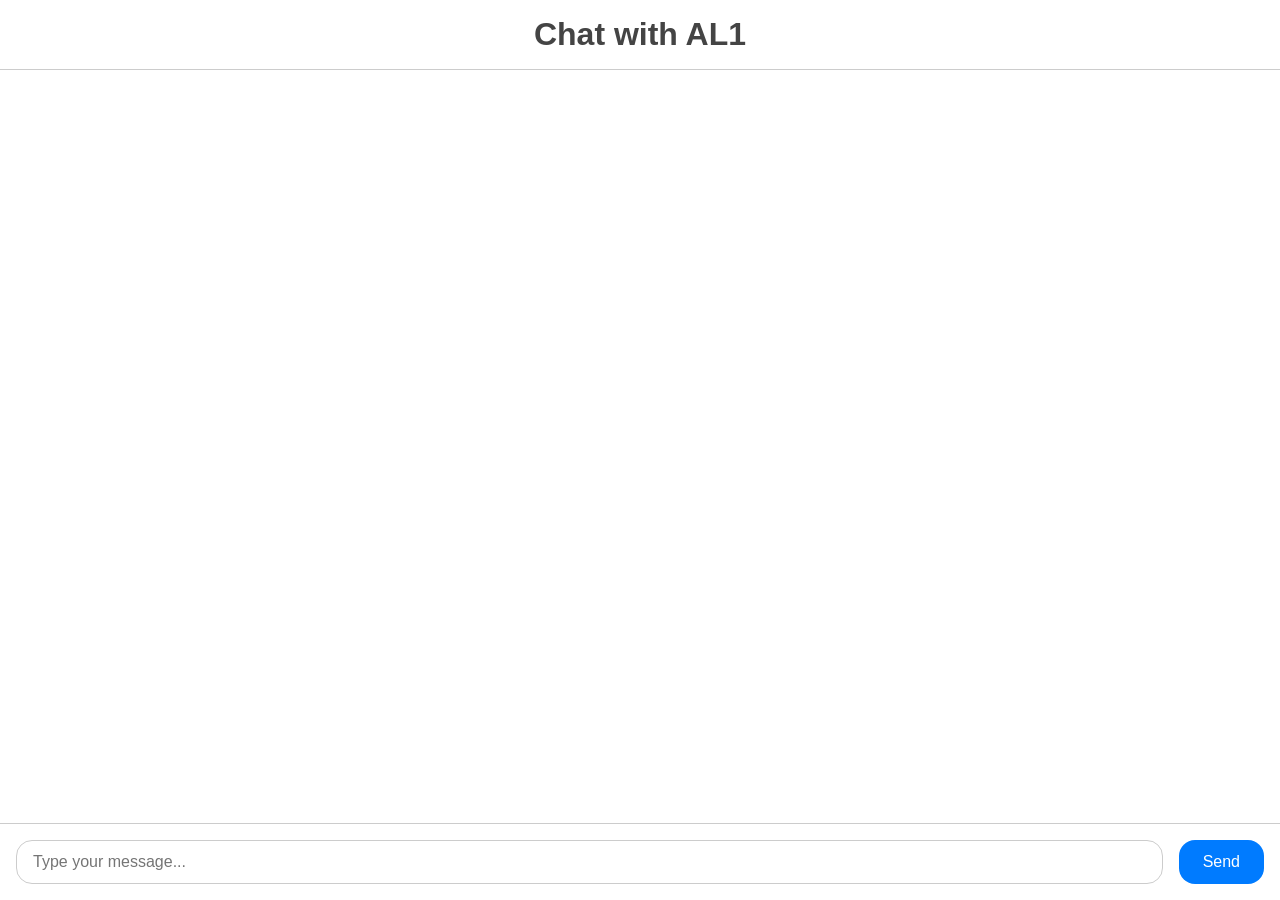
<file: wiki_ai/templates/index.html>
<!DOCTYPE html>
<html lang="en">
<head>
  <meta charset="UTF-8" />
  <title>Chat with AL1</title>
  <style>
    body {
      margin: 0;
      padding: 0;
      font-family: "Segoe UI", Tahoma, Geneva, Verdana, sans-serif;
      background-color: #f7f7f8;
      display: flex;
      flex-direction: column;
      height: 100vh;
    }

    h1 {
      text-align: center;
      padding: 1rem;
      color: #444;
      background-color: #ffffff;
      margin: 0;
      border-bottom: 1px solid #ccc;
    }

    .chat-box {
      flex: 1;
      overflow-y: auto;
      padding: 1rem;
      background-color: #fff;
      display: flex;
      flex-direction: column;
      gap: 0.75rem;
    }

    .message {
      max-width: 75%;
      padding: 0.75rem 1rem;
      border-radius: 1rem;
      font-size: 1rem;
      line-height: 1.4;
      word-wrap: break-word;
    }

    .user {
      align-self: flex-end;
      background-color: #d1e7ff;
      color: #003366;
    }

    .assistant {
      align-self: flex-start;
      background-color: #e9ecef;
      color: #212529;
    }

    .typing::after {
      content: "⠋";
      font-size: 1.2rem;
      animation: dots 1s steps(5, end) infinite;
      margin-left: 5px;
    }

    @keyframes dots {
      0% { content: "⠋"; }
      20% { content: "⠙"; }
      40% { content: "⠹"; }
      60% { content: "⠸"; }
      80% { content: "⠼"; }
      100% { content: "⠴"; }
    }

    form {
      display: flex;
      padding: 1rem;
      background-color: #ffffff;
      border-top: 1px solid #ccc;
    }

    input[type="text"] {
      flex: 1;
      padding: 0.75rem 1rem;
      border-radius: 1rem;
      border: 1px solid #ccc;
      font-size: 1rem;
    }

    button {
      margin-left: 1rem;
      padding: 0.75rem 1.5rem;
      border: none;
      background-color: #007bff;
      color: #fff;
      border-radius: 1rem;
      cursor: pointer;
      font-size: 1rem;
    }

    button:hover {
      background-color: #0056b3;
    }
  </style>
</head>
<body>
  <h1>Chat with AL1</h1>

  <div id="chatBox" class="chat-box"></div>

  <form id="chatForm">
    <input type="text" id="prompt" placeholder="Type your message..." autocomplete="off" required />
    <button type="submit">Send</button>
  </form>

  <script>
    const chatBox = document.getElementById("chatBox");
    const form = document.getElementById("chatForm");
    const promptInput = document.getElementById("prompt");

    function createMessageElement(role, content) {
      const div = document.createElement("div");
      div.className = `message ${role}`;
      div.textContent = content;
      return div;
    }

    form.addEventListener("submit", async (e) => {
      e.preventDefault();
      const prompt = promptInput.value.trim();
      if (!prompt) return;

      // Show user message
      const userMsg = createMessageElement("user", `You: ${prompt}`);
      chatBox.appendChild(userMsg);
      chatBox.scrollTop = chatBox.scrollHeight;
      promptInput.value = "";

      // Typing animation
      const typingDiv = createMessageElement("assistant", "AL1 is thinking");
      typingDiv.id = "typingIndicator";
      typingDiv.classList.add("typing");
      chatBox.appendChild(typingDiv);
      chatBox.scrollTop = chatBox.scrollHeight;

      try {
        const res = await fetch("/generate", {
          method: "POST",
          headers: { "Content-Type": "application/json" },
          body: JSON.stringify({ prompt })
        });

        const data = await res.json();

        // Remove typing animation
        const typingElement = document.getElementById("typingIndicator");
        if (typingElement) typingElement.remove();

        // Add only the latest assistant response
        const latest = data.messages[data.messages.length - 1];
        const assistantMsg = createMessageElement("assistant", `AL1: ${latest.content}`);
        chatBox.appendChild(assistantMsg);
        chatBox.scrollTop = chatBox.scrollHeight;

      } catch (err) {
        const typingElement = document.getElementById("typingIndicator");
        if (typingElement) typingElement.remove();

        const errorMsg = createMessageElement("assistant", "❌ AL1 failed to respond.");
        chatBox.appendChild(errorMsg);
      }
    });
  </script>
</body>
</html>
</file>
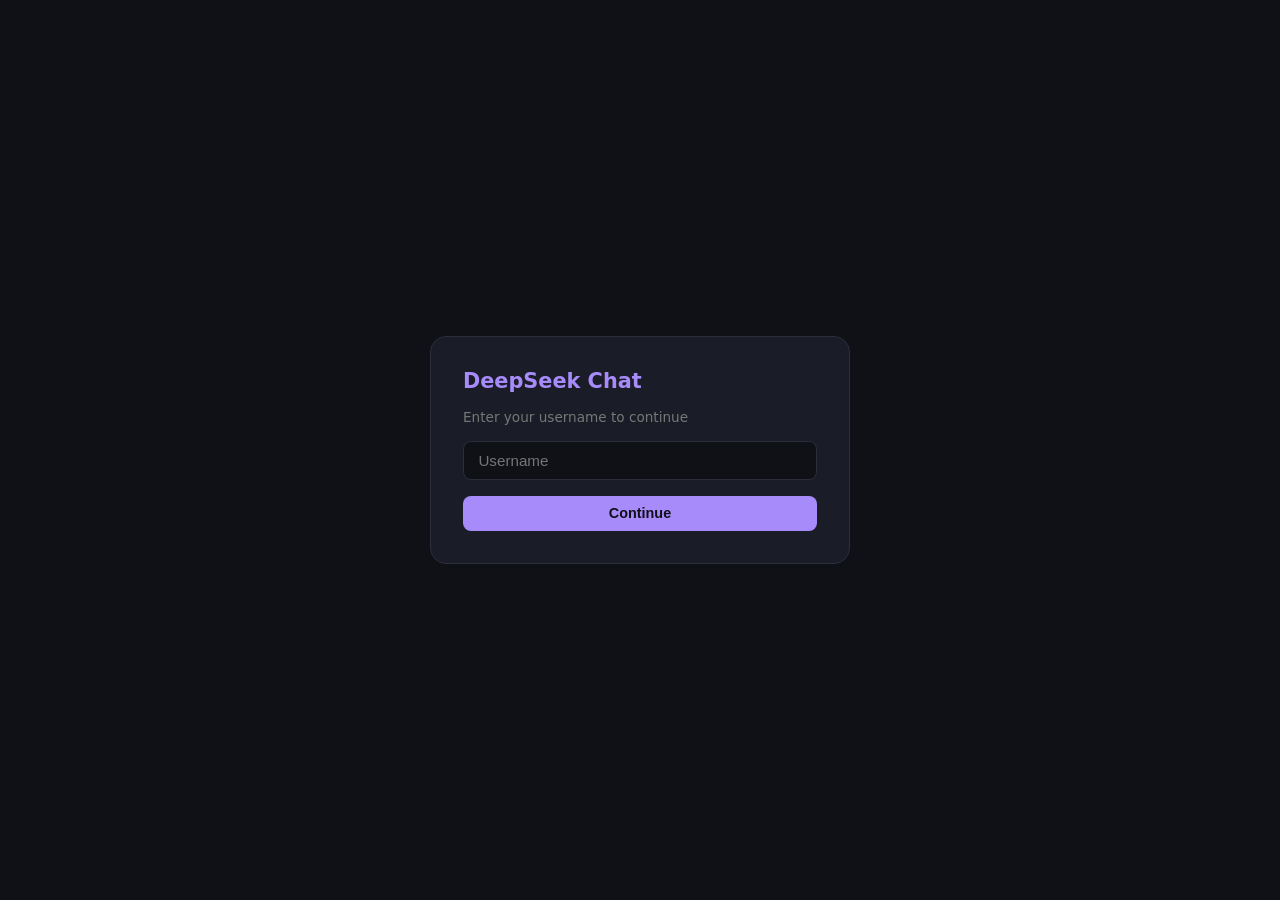
<file: chat.html>
<!DOCTYPE html>
<html lang="en">
<head>
  <meta charset="UTF-8" />
  <meta name="viewport" content="width=device-width, initial-scale=1.0" />
  <title>DeepSeek Chat</title>
  <style>
    *, *::before, *::after { box-sizing: border-box; margin: 0; padding: 0; }

    body {
      font-family: 'Segoe UI', system-ui, sans-serif;
      background: #0f1117;
      color: #e0e0e0;
      height: 100vh;
      display: flex;
      flex-direction: column;
      align-items: center;
      justify-content: center;
      overflow: hidden;
    }

    /* ---- Login / Session screens ---- */
    .screen {
      background: #1a1d27;
      border: 1px solid #2a2d3a;
      border-radius: 16px;
      padding: 2rem;
      width: min(420px, 92vw);
      display: flex;
      flex-direction: column;
      gap: 1rem;
    }
    .screen h2 { font-size: 1.3rem; color: #a78bfa; }
    .screen p  { font-size: 0.85rem; color: #777; }

    input[type="text"] {
      background: #0f1117;
      border: 1px solid #2a2d3a;
      border-radius: 8px;
      color: #e0e0e0;
      padding: 0.6rem 0.9rem;
      font-size: 0.95rem;
      width: 100%;
      outline: none;
      transition: border-color 0.2s;
    }
    input[type="text"]:focus { border-color: #a78bfa; }

    button {
      cursor: pointer;
      border: none;
      border-radius: 8px;
      padding: 0.6rem 1.2rem;
      font-size: 0.9rem;
      transition: opacity 0.15s;
    }
    button:hover { opacity: 0.85; }

    .btn-primary { background: #a78bfa; color: #0f1117; font-weight: 600; }
    .btn-secondary { background: #2a2d3a; color: #e0e0e0; }
    .btn-danger { background: #ef4444; color: #fff; }
    .btn-sm { padding: 0.3rem 0.7rem; font-size: 0.78rem; }

    /* ---- Session list ---- */
    .session-list { display: flex; flex-direction: column; gap: 0.5rem; max-height: 260px; overflow-y: auto; }
    .session-item {
      background: #0f1117;
      border: 1px solid #2a2d3a;
      border-radius: 8px;
      padding: 0.6rem 0.8rem;
      display: flex;
      align-items: center;
      justify-content: space-between;
      gap: 0.5rem;
    }
    .session-item .meta { font-size: 0.78rem; color: #777; }
    .session-item .actions { display: flex; gap: 0.4rem; flex-shrink: 0; }

    /* ---- Chat layout ---- */
    #chat-screen {
      display: none;
      flex-direction: column;
      width: min(720px, 98vw);
      height: 100vh;
      padding: 0;
    }

    .chat-header {
      background: #1a1d27;
      border-bottom: 1px solid #2a2d3a;
      padding: 0.75rem 1.2rem;
      display: flex;
      align-items: center;
      justify-content: space-between;
      gap: 0.5rem;
    }
    .chat-header .title { font-size: 1rem; font-weight: 600; color: #a78bfa; }
    .chat-header .sub   { font-size: 0.75rem; color: #555; }

    .messages {
      flex: 1;
      overflow-y: auto;
      padding: 1.2rem;
      display: flex;
      flex-direction: column;
      gap: 0.9rem;
    }

    .bubble-wrap {
      display: flex;
      gap: 0.6rem;
      align-items: flex-end;
    }
    .bubble-wrap.user  { flex-direction: row-reverse; }

    .avatar {
      width: 30px;
      height: 30px;
      border-radius: 50%;
      display: flex;
      align-items: center;
      justify-content: center;
      font-size: 0.75rem;
      font-weight: 700;
      flex-shrink: 0;
    }
    .avatar.user      { background: #a78bfa; color: #0f1117; }
    .avatar.assistant { background: #2a2d3a; color: #a78bfa; }

    .bubble {
      max-width: 72%;
      padding: 0.65rem 0.95rem;
      border-radius: 14px;
      font-size: 0.92rem;
      line-height: 1.55;
      white-space: pre-wrap;
      word-break: break-word;
    }
    .bubble.user      { background: #a78bfa; color: #0f1117; border-bottom-right-radius: 4px; }
    .bubble.assistant { background: #1a1d27; color: #e0e0e0; border: 1px solid #2a2d3a; border-bottom-left-radius: 4px; }

    .typing {
      display: flex;
      gap: 4px;
      padding: 0.65rem 0.95rem;
      background: #1a1d27;
      border: 1px solid #2a2d3a;
      border-radius: 14px;
      border-bottom-left-radius: 4px;
      width: fit-content;
    }
    .typing span {
      width: 7px; height: 7px;
      background: #a78bfa;
      border-radius: 50%;
      animation: bounce 1.2s infinite;
    }
    .typing span:nth-child(2) { animation-delay: 0.2s; }
    .typing span:nth-child(3) { animation-delay: 0.4s; }
    @keyframes bounce {
      0%, 60%, 100% { transform: translateY(0); }
      30%           { transform: translateY(-6px); }
    }

    .input-bar {
      background: #1a1d27;
      border-top: 1px solid #2a2d3a;
      padding: 0.85rem 1.2rem;
      display: flex;
      gap: 0.6rem;
      align-items: flex-end;
    }
    #msg-input {
      flex: 1;
      resize: none;
      background: #0f1117;
      border: 1px solid #2a2d3a;
      border-radius: 10px;
      color: #e0e0e0;
      padding: 0.6rem 0.9rem;
      font-size: 0.92rem;
      font-family: inherit;
      outline: none;
      max-height: 140px;
      overflow-y: auto;
      line-height: 1.45;
      transition: border-color 0.2s;
    }
    #msg-input:focus { border-color: #a78bfa; }
    #send-btn {
      background: #a78bfa;
      color: #0f1117;
      font-weight: 700;
      border-radius: 10px;
      padding: 0.6rem 1.1rem;
      font-size: 1rem;
      align-self: flex-end;
    }
    #send-btn:disabled { opacity: 0.4; cursor: not-allowed; }

    .hidden { display: none !important; }
  </style>
</head>
<body>

<!-- LOGIN -->
<div id="login-screen" class="screen">
  <h2>DeepSeek Chat</h2>
  <p>Enter your username to continue</p>
  <input id="username-input" type="text" placeholder="Username" autocomplete="off" />
  <button class="btn-primary" onclick="handleLogin()">Continue</button>
</div>

<!-- SESSION PICKER -->
<div id="session-screen" class="screen hidden">
  <h2>Sessions</h2>
  <p id="session-greeting"></p>
  <div class="session-list" id="session-list"></div>
  <button class="btn-primary" onclick="startNewSession()">+ New Session</button>
  <button class="btn-secondary" onclick="logout()">Change User</button>
</div>

<!-- CHAT -->
<div id="chat-screen">
  <div class="chat-header">
    <div>
      <div class="title">DeepSeek Chat</div>
      <div class="sub" id="session-label"></div>
    </div>
    <div style="display:flex;gap:0.5rem">
      <button class="btn-secondary btn-sm" onclick="showSessions()">Sessions</button>
      <button class="btn-secondary btn-sm" onclick="logout()">Logout</button>
    </div>
  </div>
  <div class="messages" id="messages"></div>
  <div class="input-bar">
    <textarea id="msg-input" rows="1" placeholder="Type a message…"></textarea>
    <button id="send-btn" onclick="sendMessage()">&#9658;</button>
  </div>
</div>

<script>
  const API = '';
  let username = '';
  let sessionId = null;

  // --- Auto-resize textarea ---
  const msgInput = document.getElementById('msg-input');
  msgInput.addEventListener('input', () => {
    msgInput.style.height = 'auto';
    msgInput.style.height = Math.min(msgInput.scrollHeight, 140) + 'px';
  });
  msgInput.addEventListener('keydown', e => {
    if (e.key === 'Enter' && !e.shiftKey) { e.preventDefault(); sendMessage(); }
  });

  // --- Login ---
  document.getElementById('username-input').addEventListener('keydown', e => {
    if (e.key === 'Enter') handleLogin();
  });

  async function handleLogin() {
    const val = document.getElementById('username-input').value.trim();
    if (!val) return;
    username = val;
    await showSessions();
  }

  function logout() {
    username = ''; sessionId = null;
    show('login-screen');
    document.getElementById('username-input').value = '';
  }

  // --- Sessions ---
  async function showSessions() {
    show('session-screen');
    document.getElementById('session-greeting').textContent = `Welcome, ${username}`;
    const list = document.getElementById('session-list');
    list.innerHTML = '<p style="color:#555;font-size:0.83rem">Loading…</p>';
    let sessions = [];
    try {
      const res = await fetch(`${API}/sessions/${encodeURIComponent(username)}`);
      sessions = await res.json();
    } catch (e) {
      list.innerHTML = '<p style="color:#ef4444;font-size:0.83rem">Could not load sessions</p>';
      return;
    }
    list.innerHTML = '';
    if (!sessions.length) {
      list.innerHTML = '<p style="color:#555;font-size:0.83rem">No past sessions</p>';
      return;
    }
    sessions.forEach(s => {
      const item = document.createElement('div');
      item.className = 'session-item';
      item.innerHTML = `
        <div>
          <div style="font-size:0.82rem;font-weight:600">${s.session_id.slice(0,8)}&hellip;</div>
          <div class="meta">${s.started} &bull; ${s.message_count} messages</div>
        </div>
        <div class="actions">
          <button class="btn-secondary btn-sm" onclick="resumeSession('${s.session_id}')">Resume</button>
          <button class="btn-danger btn-sm" onclick="deleteSession('${s.session_id}', this)">Del</button>
        </div>`;
      list.appendChild(item);
    });
  }

  async function resumeSession(sid) {
    sessionId = sid;
    await openChat();
    const res = await fetch(`${API}/history/${encodeURIComponent(username)}/${sid}`);
    const history = await res.json();
    history.forEach(m => appendBubble(m.role, m.content));
    scrollBottom();
  }

  async function startNewSession() {
    sessionId = null;
    await openChat();
  }

  async function deleteSession(sid, btn) {
    await fetch(`${API}/sessions/${encodeURIComponent(username)}/${sid}`, { method: 'DELETE' });
    btn.closest('.session-item').remove();
  }

  // --- Chat ---
  function openChat() {
    document.getElementById('messages').innerHTML = '';
    document.getElementById('session-label').textContent =
      sessionId ? `Session ${sessionId.slice(0,8)}…` : 'New session';
    show('chat-screen');
    msgInput.focus();
  }

  async function sendMessage() {
    const text = msgInput.value.trim();
    if (!text) return;
    msgInput.value = ''; msgInput.style.height = 'auto';
    document.getElementById('send-btn').disabled = true;

    appendBubble('user', text);
    const typing = appendTyping();

    try {
      const res = await fetch(`${API}/chat`, {
        method: 'POST',
        headers: { 'Content-Type': 'application/json' },
        body: JSON.stringify({ username, message: text, session_id: sessionId }),
      });
      const data = await res.json();
      sessionId = data.session_id;
      document.getElementById('session-label').textContent = `Session ${sessionId.slice(0,8)}…`;
      typing.remove();
      appendBubble('assistant', data.response);
    } catch (err) {
      typing.remove();
      appendBubble('assistant', '⚠ Error: could not reach the server.');
    }
    document.getElementById('send-btn').disabled = false;
    scrollBottom();
  }

  function appendBubble(role, text) {
    const wrap = document.createElement('div');
    wrap.className = `bubble-wrap ${role}`;
    const initial = role === 'user' ? username[0].toUpperCase() : 'AI';
    wrap.innerHTML = `
      <div class="avatar ${role}">${initial}</div>
      <div class="bubble ${role}">${escHtml(text)}</div>`;
    document.getElementById('messages').appendChild(wrap);
    scrollBottom();
    return wrap;
  }

  function appendTyping() {
    const wrap = document.createElement('div');
    wrap.className = 'bubble-wrap assistant';
    wrap.innerHTML = `
      <div class="avatar assistant">AI</div>
      <div class="typing"><span></span><span></span><span></span></div>`;
    document.getElementById('messages').appendChild(wrap);
    scrollBottom();
    return wrap;
  }

  function scrollBottom() {
    const m = document.getElementById('messages');
    m.scrollTop = m.scrollHeight;
  }

  function escHtml(s) {
    return s.replace(/&/g,'&amp;').replace(/</g,'&lt;').replace(/>/g,'&gt;');
  }

  function show(id) {
    ['login-screen','session-screen','chat-screen'].forEach(s => {
      const el = document.getElementById(s);
      if (s === id) {
        el.classList.remove('hidden');
        el.style.display = 'flex';
      } else {
        el.style.display = 'none';
      }
    });
  }

  // initialize
  show('login-screen');
</script>
</body>
</html>
</file>
